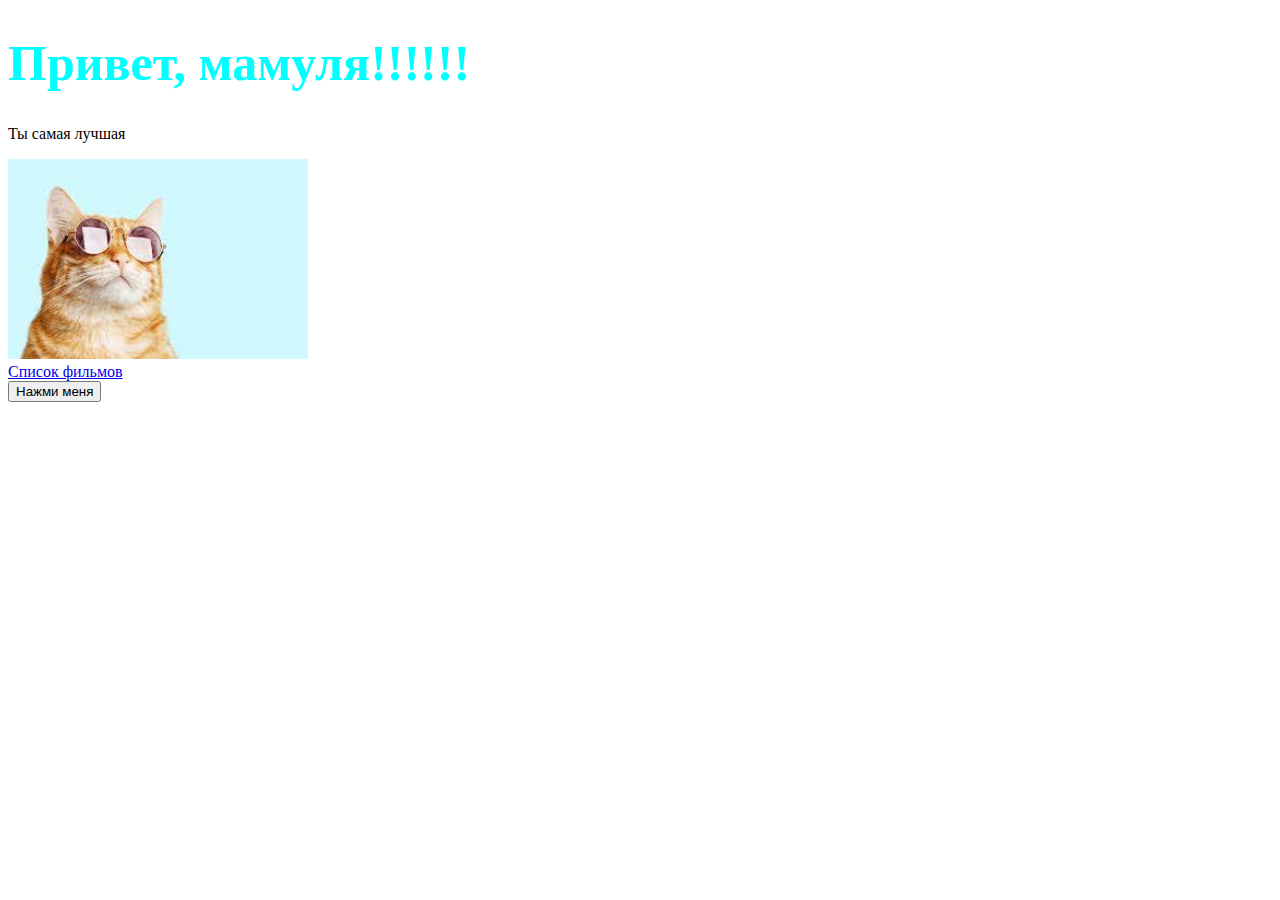
<file: index.html>
<!DOCTYPE html>
<html lang="en">
<head>
    <meta charset="UTF-8">
    <title>Привет, мама</title>
    <link rel="stylesheet" href="index.css">
</head>
<body>
   <h1>Привет, мамуля!!!!!!</h1>
   <p>Ты самая лучшая</p>
   <img 
        src="[data-uri]" 
        alt="котик в очках"
        width="300">
        <div>
            <a href="movies.html">Список фильмов</a>
        </div>

        <button>Нажми меня</button>
        <div class="output"></div>

        <script src="index.js"></script>
</body>
</html>
</file>
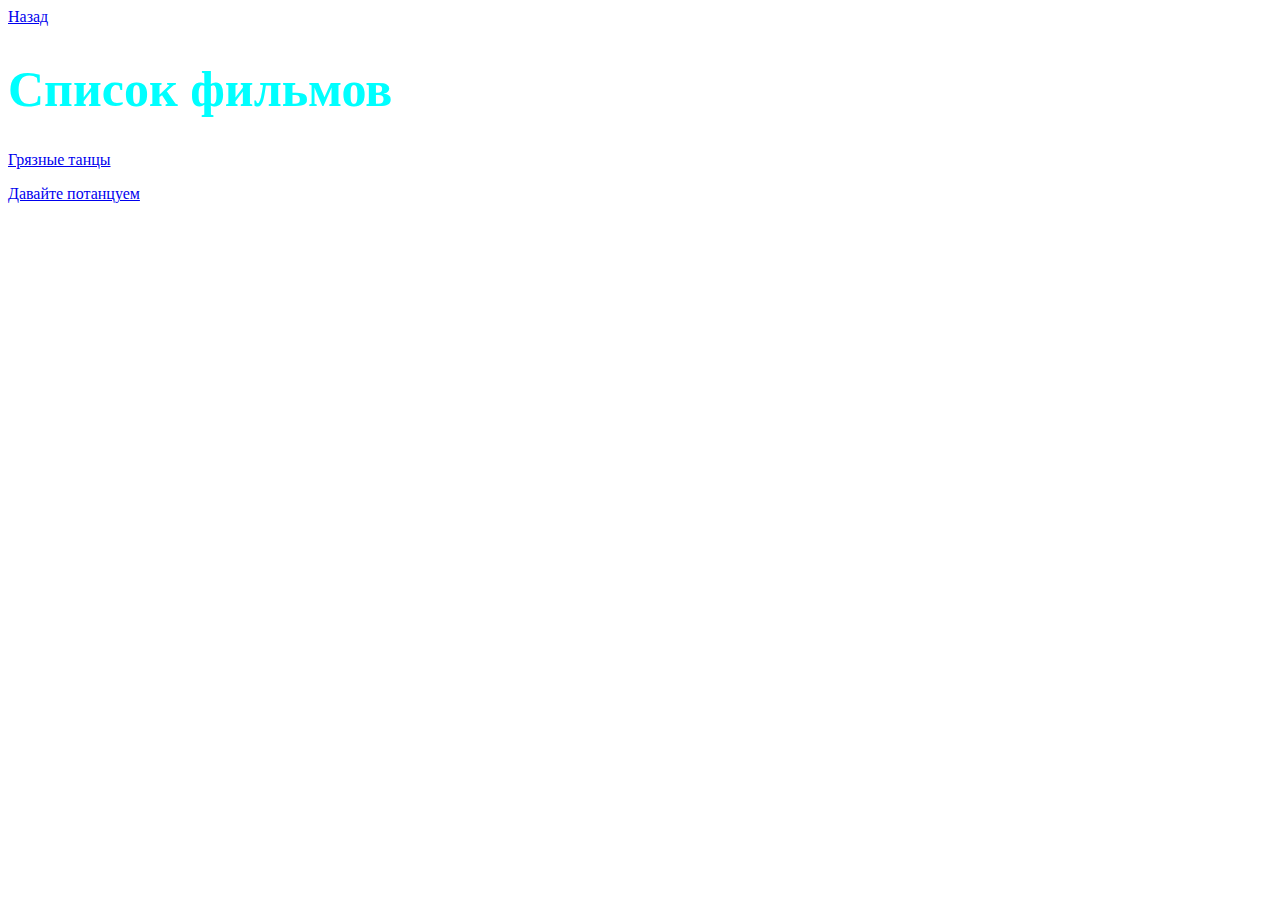
<file: movies.html>
<!DOCTYPE html>
<html lang="en">
<head>
    <meta charset="UTF-8">
    <title>Список фильмов</title>
    <link rel="stylesheet" href="index.css">
</head>
<body>
    <a href="/index.html">Назад</a>
    <h1>Список фильмов</h1>
    <p>
        <a href="https://www.kinopoisk.ru/film/1996/?utm_referrer=www.google.com">Грязные танцы</a>
    </p>
    <p>
        <a href="https://www.kinopoisk.ru/film/22361/">Давайте потанцуем</a>
    </p>
</body>
</html>
</file>
<file: index.css>
h1 {
    font-size: 50px;
    color:aqua;
}

.output {
    color: rgb(228, 20, 193);
}
</file>
